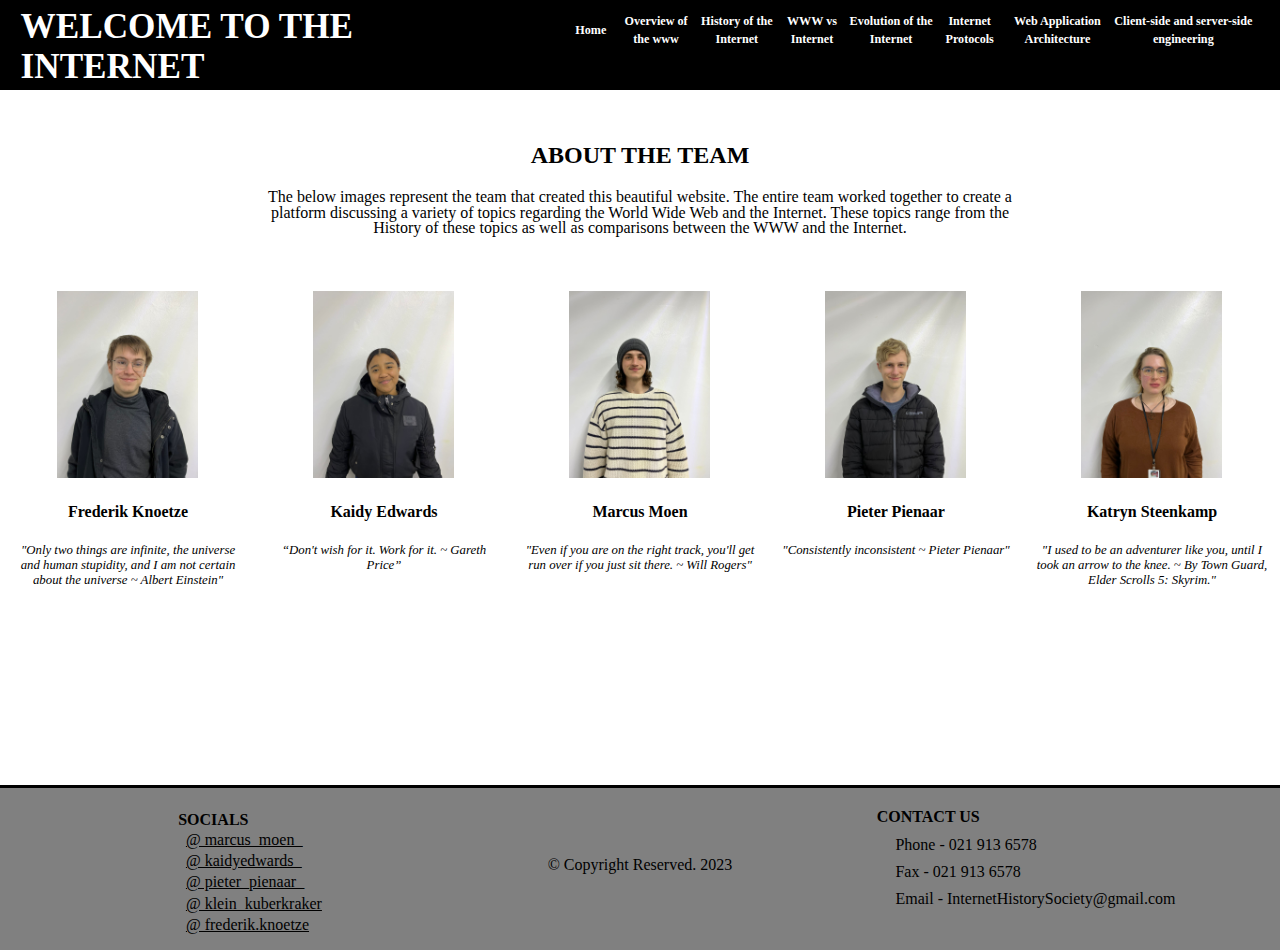
<file: index.html>
<!DOCTYPE html>
<html lang="en">
  <head>
    <meta charset="UTF-8" />
    <meta name="viewport" content="width=device-width, initial-scale=1.0" />
    <title>WELCOME TO THE INTERNET</title>
    <link rel="stylesheet" href="stylingMain.css" type="text/css" />
    <link rel="shortcut icon" href="Media/Icon.jpg" type="image/x-icon" />
  </head>
  <body>
    <div id="MainPageMain">
      <!-- Div for entire site -->
      <div id="MainPageHeader">
        <!-- Div for header -->
        <div id="MainPageH-Title" class="MainPageH-">
          <h1>WELCOME TO THE INTERNET</h1>
        </div>
        <div id="MainPageH-Right" class="MainPageH-">
          <nav id="MainPageH-Nav">
            <ul>
              <li class="MainPageH-li" id="MainPagehomeButton">
                <a href="Main.html">Home</a>
              </li>
              <li class="MainPageH-li">
                <a href="Topic1.html">Overview of the www</a>
              </li>
              <li class="MainPageH-li">
                <a href="Topic2.html ">History of the Internet</a>
              </li>
              <li class="MainPageH-li">
                <a href="Topic3.html ">WWW vs Internet</a>
              </li>
              <li class="MainPageH-li">
                <a href="Topic4.html ">Evolution of the Internet</a>
              </li>
              <li class="MainPageH-li">
                <a href="Topic5.html ">Internet Protocols</a>
              </li>
              <li class="MainPageH-li">
                <a href="Topic6.html ">Web Application Architecture</a>
              </li>
              <li class="MainPageH-li">
                <a href="Topic7.html "
                  >Client-side and server-side engineering</a
                >
              </li>
            </ul>
          </nav>
        </div>
      </div>
      <div id="MainPageBody">
        <!-- Div for body -->
        <div id="MainPageB-Main" class="MainPageB-">
          <div id="B-M-P" class="aboutImage">
            <h2 id="aboutTeam">ABOUT THE TEAM</h2>
            <p id="ourIntro">
              The below images represent the team that created this beautiful
              website. The entire team worked together to create a platform discussing a variety of topics regarding the World Wide Web and the Internet. These topics range from the History of these topics as well as comparisons between the WWW and the Internet.
            </p>
          </div>
          <div id="B-M-I1" class="aboutImage">
            <img
              src="Media/Frederik.jpg"
              alt="Image of Frederik"
              title="Frederik Knoetze"
              class="imageProperties"
            />
            <h4 class="myName">Frederik Knoetze</h4>
            <p class="quotes">
              "Only two things are infinite, the universe and human stupidity,
              and I am not certain about the universe ~ Albert Einstein"
            </p>
          </div>
          <div id="B-M-I2" class="aboutImage">
            <img
              src="Media/Kaidy.jpg"
              alt="Image of Kaidy"
              title="Kaidy Edwards"
              class="imageProperties"
            />
            <h4 class="myName">Kaidy Edwards</h4>
            <p class="quotes">
              “Don't wish for it. Work for it. ~ Gareth Price”
            </p>
          </div>
          <div id="B-M-I3" class="aboutImage">
            <img
              src="Media/Marcus.jpg"
              alt="Image of Marcus"
              title="Marcus Moen"
              class="imageProperties"
            />
            <h4 class="myName">Marcus Moen</h4>
            <p class="quotes">
              "Even if you are on the right track, you'll get run over if you
              just sit there. ~ Will Rogers"
            </p>
          </div>
          <div id="B-M-I4" class="aboutImage">
            <img
              src="Media/Pieter.jpg"
              alt="Image of Pieter"
              title="Pieter Pienaar"
              class="imageProperties"
            />
            <h4 class="myName">Pieter Pienaar</h4>
            <p class="quotes">"Consistently inconsistent ~ Pieter Pienaar"</p>
          </div>
          <div id="B-M-I5" class="aboutImage">
            <img
              src="Media/Katryn.jpg"
              alt="Image of Katryn"
              title="Katryn Steenkamp"
              class="imageProperties"
            />
            <h4 class="myName">Katryn Steenkamp</h4>
            <p class="quotes">
              "I used to be an adventurer like you, until I took an arrow to the
              knee. ~ By Town Guard, Elder Scrolls 5: Skyrim."
            </p>
          </div>
        </div>
      </div>
      <div id="MainPageFooter">
        <!-- Div for footer -->
        <div id="MainPageF-Left" class="MainPageF-">
          <dl>
            <dt>SOCIALS</dt>
            <dd class="ourSocials">
              <a
                href="https://www.instagram.com/marcus_moen_/?next=%2F"
                target="_blank"
                >@ marcus_moen_</a
              >
            </dd>
            <dd class="ourSocials">
              <a href="https://www.instagram.com/kaidyedwards_/" target="_blank"
                >@ kaidyedwards_</a
              >
            </dd>
            <dd class="ourSocials">
              <a
                href="https://www.instagram.com/pieter_pienaar_/"
                target="_blank"
                >@ pieter_pienaar_</a
              >
            </dd>
            <dd class="ourSocials">
              <a
                href="https://www.instagram.com/klein_kuberkraker/"
                target="_blank"
                >@ klein_kuberkraker</a
              >
            </dd>
            <dd class="ourSocials">
              <a
                href="https://www.instagram.com/frederik.knoetze/"
                target="_blank"
                >@ frederik.knoetze</a
              >
            </dd>
          </dl>
        </div>
        <div id="MainPageF-Middel" class="MainPageF-">
          <p>&copy; Copyright Reserved. 2023</p>
        </div>
        <div id="MainPageF-Right" class="MainPageF-">
          <dl>
            <dt>CONTACT US</dt>
            <dd>Phone - 021 913 6578</dd>
            <dd>Fax - 021 913 6578</dd>
            <dd>Email - InternetHistorySociety@gmail.com</dd>
          </dl>
        </div>
      </div>
    </div>
  </body>
</html>
</file>
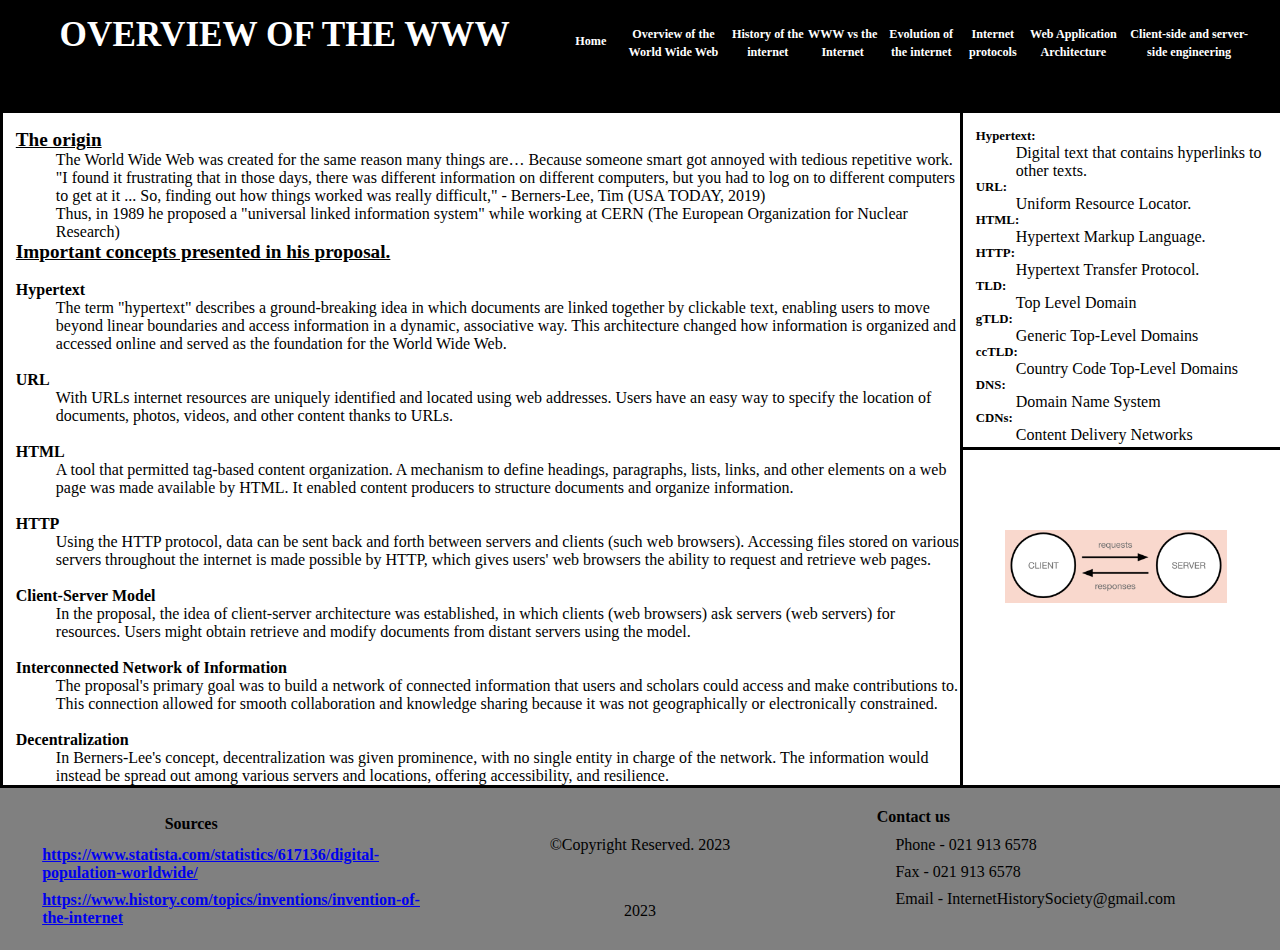
<file: Topic1.html>
<!DOCTYPE html>
<html lang="en">
<head>
    <meta charset="UTF-8">
    <meta name="viewport" content="width=device-width, initial-scale=1.0">
    <title>OVERVIEW OF THE WWW</title>
    <link rel="stylesheet" href="stylingMain.css" type="text/css">
    <link rel="shortcut icon" href="Media/Icon.jpg" type="image/x-icon" />
   
</head>
<body>
    <div id="Main"><!-- Div for entire site -->
        <div id="Header"><!-- Div for header -->
            <!-- <img src="Icon.jpg" alt="ff" title="ff" class="icon"> -->
            <div id="H-Title" class="H-">
                <h1>OVERVIEW OF THE WWW</h1>
            </div>
            <div id="H-Right" class="H-">
                <nav id="H-Nav">
                    <ul>
                        <li class="H-li" id="homeButton"><a href="index.html">Home</a></li>
                        <li class="H-li"><a href="Topic1.html">Overview of the World Wide Web</a></li>
                        <li class="H-li"><a href="Topic2.html">History of the internet</a></li>
                        <li class="H-li"><a href="Topic3.html">WWW vs the Internet</a></li>
                        <li class="H-li"><a href="Topic4.html">Evolution of the internet</a></li>
                        <li class="H-li"><a href="Topic5.html">Internet protocols</a></li>
                        <li class="H-li"><a href="Topic6.html">Web Application Architecture</a></li>
                        <li class="H-li"><a href="Topic7.html">Client-side and server-side engineering</a></li>
                    </ul>
                </nav>
            </div>
        </div>
        <div id="Body"><!-- Div for body -->
            <div id="B-Main" class="B-">
                <p>
                    <dl>
                        <u><b><dt id="descriptiveList">The origin</dt></b></u>
                        <dd>
                            The World Wide Web was created for the same reason many things are…
                            Because someone smart got annoyed with tedious repetitive work.
                            "I found it frustrating that in those days, there was different information on different computers, but you had to log on to different computers to get at it ... So, finding out how things worked was really difficult," - Berners-Lee, Tim (USA TODAY, 2019)
                            <br>
                            Thus, in 1989 he proposed a "universal linked information system" while working at CERN (The European Organization for Nuclear Research)
                        </dd>
                        <u><b><dt id="descriptiveList">Important concepts presented in his proposal.</dt></b></u>
                        <br>

                            <dd> <dt class="point">Hypertext</dt>
                                    <dd>The term "hypertext" describes a ground-breaking idea in which documents are linked together by clickable text, enabling users to move beyond linear boundaries and access information in a dynamic, associative way. This architecture changed how information is organized and accessed online and served as the foundation for the World Wide Web.</dd>
                                </dd>
                                <br>
                        <dd><dt class="point">URL</dt>
                        <dd>With URLs internet resources are uniquely identified and located using web addresses. Users have an easy way to specify the location of documents, photos, videos, and other content thanks to URLs.</dd>
                        </dd>

                        <br>
                        <dd><dt class="point">HTML</dt>
                        <dd>A tool that permitted tag-based content organization. A mechanism to define headings, paragraphs, lists, links, and other elements on a web page was made available by HTML. It enabled content producers to structure documents and organize information.</dd>
                        </dd>
                        <br>
                        <dd><dt class="point">HTTP</dt>
                        <dd>Using the HTTP protocol, data can be sent back and forth between servers and clients (such web browsers). Accessing files stored on various servers throughout the internet is made possible by HTTP, which gives users' web browsers the ability to request and retrieve web pages.</dd>
                        </dd>
                        <br>
                        <dd><dt class="point">Client-Server Model</dt>
                            <dd>In the proposal, the idea of client-server architecture was established, in which clients (web browsers) ask servers (web servers) for resources. Users might obtain retrieve and modify documents from distant servers using the model.</dd>  
                            <br>
                            <dd><dt class="point">Interconnected Network of Information </dt>
                                <dd>The proposal's primary goal was to build a network of connected information that users and scholars could access and make contributions to. This connection allowed for smooth collaboration and knowledge sharing because it was not geographically or electronically constrained. </dd>
                             </dd>
                               
                               
                             <br>
                               
                         <dd><dt class="point">Decentralization</dt>
                              <dd>In Berners-Lee's concept, decentralization was given prominence, with no single entity in charge of the network. The information would instead be spread out among various servers and locations, offering accessibility, and resilience.</dd>
                              </dd>

                              <br>

                              <dd><dt class="point">Openness and Accessibility</dt>
                                <dd>Berner-Lee wanted this to be available for everyone. So that everyone may contribute to and exchange information as they please. </dd>
                             </dd>
                             <br>
                             <u><b><dt id="descriptiveList">How it works in 18 points</dt></b></u>
                             <dd>The W3 works by combination of technology and protocol, below I will give an 18 point version of how exactly it works.</dd>

                             <br>
                             <dd><dt class="point">Client-Server Model</dt>
                                <dd>The WWW is run using client-server technology. Clients (often web browsers) request and display web content, while servers store and transmit it.</dd>
                                </dd>
                                <br>
                                <dd><dt class="point">URL</dt>
                                    <dd>To identify and find resources on the internet, a URL is used and is a structured address. Each component in a URL serves a specific function in describing the location of a resource. Here is a more thorough explanation of what makes up a URL:</dd>
                                    <ol type="I">
                                        <li>Scheme or Protocol
                                          <p>The scheme or protocol specifies the procedure to follow in order to access the resource. Plans typically consist of:</p>
                                          <ul>
                                            <li>http: - Hypertext Transfer Protocol (unencrypted)</li>
                                            <li>https: - Hypertext Transfer Protocol Secure (encrypted)</li>
                                            <li>ftp: - File Transfer Protocol</li>
                                            <li>mailto: - Email address (for sending emails)</li>
                                            <li>tel: - Telephone number (for initiating phone calls)</li>
                                            <li>file: - Local file system resource (e.g., file:///path/to/file)</li>
                                          </ul>
                                        </li>
                                        <li>Domain Name or Hostname
                                          <p>The domain name, sometimes referred to as the hostname, of the resource identifies the server or computer where it is stored. A domain name that may be read by others, such as "www.example.com," or an IP address, such as "192.168.1.1," are both acceptable. Although "www" frequently precedes the domain name, it is not needed.</p>
                                        </li>
                                        <li>Port (Optional)
                                          <p>After the domain name, you can add a port number, separated by a colon (for instance: 8080). Different services on the same server can be distinguished by their ports. Without a port number, the scheme's default (for instance, 80 for HTTP and 443 for HTTPS) is utilized.</p>
                                        </li>
                                        <li>Path
                                          <p>The path identifies the precise location of the resource on the server. Its hierarchical structure typically mirrors how server-side folders and files are arranged. For instance, the path in the URL https://www.example.com/products/laptops contains the words "products" and "laptops".</p>
                                        </li>
                                        <li>Subdomain
                                          <p>A subdomain is a smaller domain name that is part of a larger domain name inside the DNS order. It is used to group and categorize various website services or elements under a single domain. Following the main domain are various subdomains, which are separated by periods (dots).</p>
                                        </li>
                                        <li>TLD
                                          <p>A TLD, refers to the highest level of the hierarchical Domain Name System (DNS) structure used on the internet. It comes after the last dot in a web address and is the final segment of a domain name. Domain names are grouped and categorized using TLDs into many subgroups or categories. TLDs essentially fall into two groups:
                                            <ol type="a">
                                                <li>gTLDs</li>
                                               
                                                <p>gTLDs are the most widely used. They have no ties to any particular country or region. Well-known gTLDs include, for instance:</p> 
                                                  <ul>
                                                    <li>.com: It was first created for business firms, despite the fact that it is now extensively used for a variety of purposes.</li>
                                                    <li>.org: Typically, non-profit groups utilize it.</li>
                                                    <li>.net: Has been adopted extensively by numerous organizations, but is now utilized primarily for network infrastructure.</li>
                                                    <li>.info: Used by information websites.</li>
                                                    <li>.gov: Used by government entities.</li>
                                                    <li>.edu: Used for educational institutions.</li>
                                                  </ul>
                                                
                                              </ol>
                                              <br>
                                              <ol type="a" start="2">
                                                <li>ccTLDs
                                                    <p>ccTLDs are two-letter domain extensions that belong to specific countries or areas. For example:</p></li>                                                                                         
                                                    
                                                  <ul>
                                                    <li>.uk: United Kingdom</li>
                                                    <li>.ca: Canada</li>
                                                    <li>.jp: Japan</li>
                                                    <li>.au: Australia</li>
                                                    <li>.de: Germany</li>
                                                  </ul>
                                               
                                              </ol>
                                              
                                          </p>
                                        </li>
                                      </ol>
                                      
                                
                                
                                </dd>
                                <br>
                                <dd><dt class="point">DNS</dt>
                                    <dd>When you enter a URL, your web browser sends a DNS request to translate the human-readable domain name into the IP address required to locate the web server.</dd>
                                    </dd>
                                    <br>
                                    <dd><dt class="point">HTTP/HTTPS Protocols</dt>
                                        <dd>Web content is requested and sent between the client and the server via the HTTP  and HTTPS communication protocols. HTTPS encrypts data in order to safeguard it</dd>
                                        </dd>
                                        <br>
                                        <dd><dt class="point">Request-Response Cycle</dt>
                                            <dd>When you type a URL and press Enter, your browser sends an HTTP request to the web server specified in the URL.
                                                The server responds with an HTTP response after processing the request, which often includes HTML, CSS, JavaScript, and other components
                                                </dd>
                                            </dd>

                                            <br>
                                            <dd><dt class="point">HTML and Hyperlinks</dt>
                                                <dd>HTML is a text formatting and organization language used for websites. There are hyperlinks items that, when clicked, direct users to other web pages on it.</dd>
                                                </dd>
                                                <br>

                                                <dd><dt class="point">Web Servers</dt>
                                                    <dd>Website files are stored on web servers, which are specialized computers or software programs that make them available to clients upon request.</dd>
                                                    </dd>

                                                    <br>
                                                    <dd><dt class="point">Web Browsers</dt>
                                                        <dd>Web browsers are software applications that translate HTML and other web standards to show web content in an understandable manner.</dd>
                                                        </dd>

                                                        <br>
                                                        <dd><dt class="point">Caching</dt>
                                                            <dd>Browsers and web servers frequently employ caching as a method of temporarily storing copies of web resources. As a result, fewer requests need to be made repeatedly, and web pages load faster.</dd>
                                                            </dd>

                                                            <br>
                                                            <dd><dt class="point">Cookies and Sessions</dt>
                                                                <dd>The server sends cookies, which are little data packets, to the client's device for storage. They carry out a range of actions, such as monitoring user behaviour and preserving user sessions.</dd>
                                                                </dd> </dl>
                                                                <br>
                                                                <dd><dt class="point">Web Standards</dt>
                                                                    <dd>The World Wide Web is supported by a number of web standards and technologies, such as CSS (Cascading Style Sheets) regarding design, JavaScript regarding interactive features, and responsive design for device compatibility.</dd>
                                                                    </dd> </dl>
                                                                    <br>
                                                                    <dd><dt class="point">Search Engines</dt>
                                                                        <dd>Web pages are indexed by search engines like Google and Bing in order to assist users in finding what they are looking for. To navigate and organize web pages, they deploy web crawlers.</dd>
                                                                        </dd> </dl>
                                                                        <br>
                                                                        <dd><dt class="point">CDNs</dt>
                                                                            <dd>Cache editions of online materials are kept close to users via networks of distributed servers known as CDNs. They reduce the burden on the server and accelerate web page processing.</dd>
                                                                            </dd> </dl>
                                                                            <br>
                                                                            <dd><dt class="point">Web Hosting</dt>
                                                                                <dd>Web servers, which can be run by private persons, companies, or website hosting providers, are where websites remain. Hosting companies have an assortment of options that cater to various requirements.</dd>
                                                                                </dd> </dl>
                                                                                <br>
                                                                                <dd><dt class="point">Security Measures</dt>
                                                                                    <dd>Safety precautions like SSL/TLS encryption, firewalls, and procedures for authentication have become vital for protecting data transit and user privacy online.</dd>
                                                                                    </dd> </dl>
                                                                                    <br>
                                                                                    <dd><dt class="point">Web Development</dt>
                                                                                        <dd>Backend programming languages like PHP, Python, or Node.js as well as technologies like HTML, CSS, and JavaScript are used to create web pages, apps, and products and services.</dd>
                                                                                        </dd> </dl>
                                                                                        <br>
                                                                                        <dd><dt class="point">Web Standards Organizations</dt>
                                                                                            <dd>To ensure browser and web technology compatibility, groups like the World Wide Web Consortium (W3C) develop and update web-related standards.</dd>
                                                                                            </dd> </dl>
<br>
                                                                                            <dd><dt class="point">Evolution and Innovation</dt>
                                                                                                <dd>New technologies like WebAssembly and Progressive Web Apps (PWAs) are driving the potential of the web to new extremes.</dd>
                                                                                                </dd> </dl>

                                                                                                
                    
                </p>
            </div>
            <div id="B-R-Top" class="B-">
                <p>
                    <dl>
                        <b><dt>Hypertext:</dt></b>
                        <dd>
                            Digital text that contains hyperlinks to other texts.
                        </dd>
                        <b><dt>URL:</dt></b>
                        <dd>
                            Uniform Resource Locator. 
                        </dd>
                        <b><dt>HTML:</dt></b>
                        <dd>
                            Hypertext Markup Language.
                        </dd>
                        <b><dt>HTTP:</dt></b>
                        <dd>
                            Hypertext Transfer Protocol. 
                        </dd>
                        <b><dt>TLD:</dt></b>
                        <dd>
                            Top Level Domain 
                        </dd>
                        <b><dt>gTLD:</dt></b>
                        <dd>
                            Generic Top-Level Domains  
                        </dd>
                        <b><dt>ccTLD:</dt></b>
                        <dd>
                            Country Code Top-Level Domains 
                        </dd>
                        <b><dt>DNS:</dt></b>
                        <dd>
                            Domain Name System
                        </dd>
                        <b><dt>CDNs:</dt></b>
                        <dd>
                            Content Delivery Networks
                        </dd>
                        <b><dt>SSL/TLS:</dt></b>
                        <dd>
                            Secure Sockets Layer/Transport Layer Security -Cryptographic protocols that provide secure communication over a computer network
                        </dd>
                    </dl>
                </p>
            </div>
            <div id="B-R-Bottem" class="B-">
                <p><img src="Media/Screenshot (32).png" alt="ClientServerDiagram" title="ClientServerDiagram" width="100px"></p>
            </div>
        </div>
        <div id="Footer"><!-- Div for footer -->
            <div id="F-Left" class="F-">
                <dl>
                    <b><dt>Sources</dt></b>
                    <dd><a href="https://www.statista.com/statistics/617136/digital-population-worldwide/">https://www.statista.com/statistics/617136/digital-population-worldwide/</a></dd>
                    <dd><a href="https://www.history.com/topics/inventions/invention-of-the-internet">https://www.history.com/topics/inventions/invention-of-the-internet</a></dd>
                </dl>
                <p></p>
                
                
              
            </div>
            <div id="F-Middel" class="F-">
                <p>&copy;Copyright Reserved. 2023</p>
                <p>2023</p>
            </div>
            <div id="F-Right" class="F-">
                <dl>
                    <b><dt>Contact us</dt></b>
                    <dd>Phone - 021 913 6578</dd>
                    <dd>Fax - 021 913 6578</dd>
                    <dd>Email - InternetHistorySociety@gmail.com</dd>
                </dl>
            </div>
        </div>
    </div>
</body>
</html>
</file>
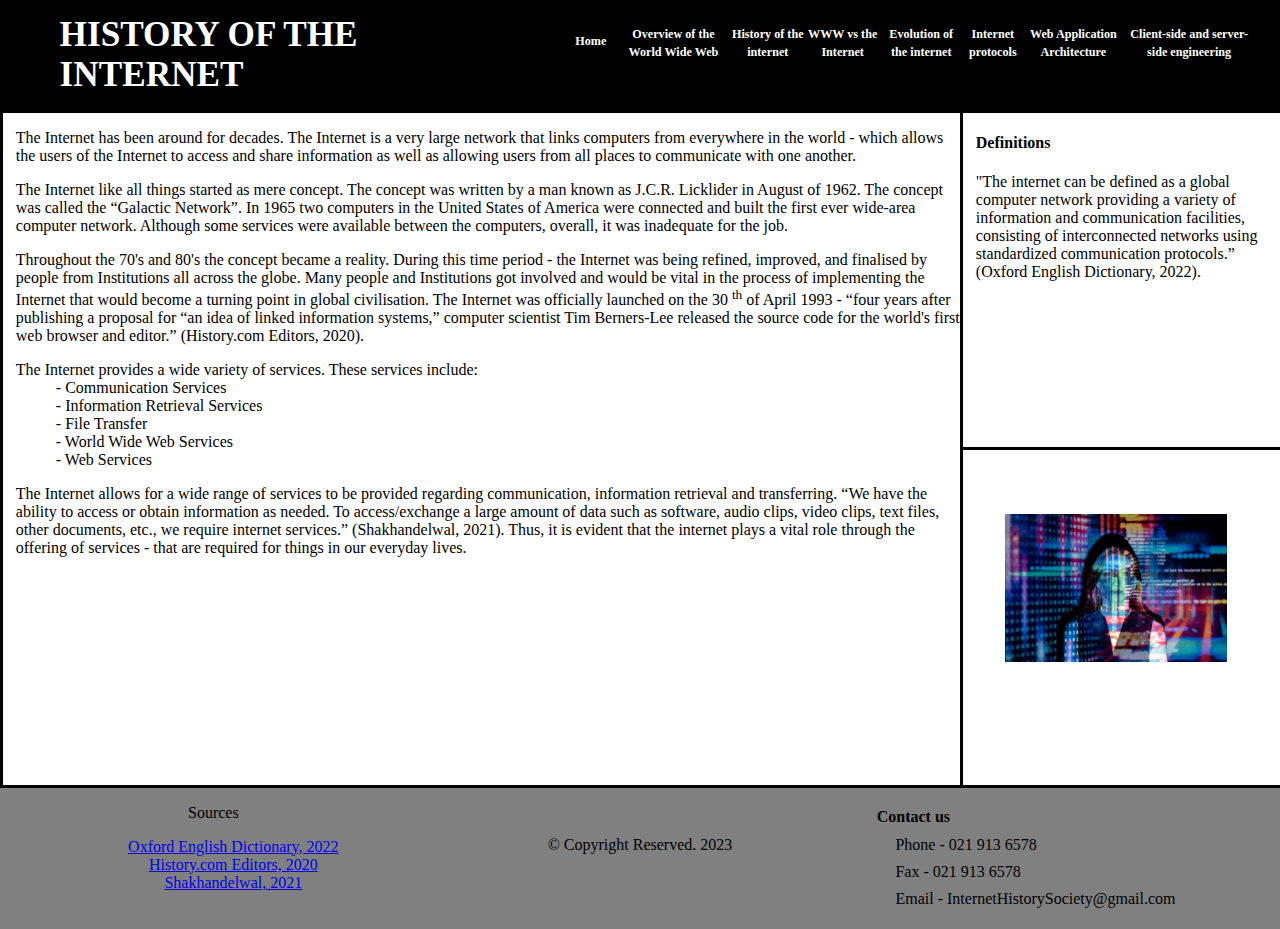
<file: Topic2.html>
<!DOCTYPE html>
<html lang="en">
  <head>
    <meta charset="UTF-8" />
    <meta name="viewport" content="width=device-width, initial-scale=1.0" />
    <title>HISTORY OF THE INTERNET</title>
    <link rel="stylesheet" href="stylingMain.css" type="text/css" />
    <link rel="shortcut icon" href="Media/Icon.jpg" type="image/x-icon" />
  </head>
  <body>
    <div id="Main">
      <!-- Div for entire site -->
      <div id="Header">
        <!-- Div for header -->
        <div id="H-Title" class="H-">
          <h1>HISTORY OF THE INTERNET</h1>
        </div>
        <div id="H-Right" class="H-">
          <nav id="H-Nav">
            <ul>
              <li class="H-li" id="homeButton">
                <a href="index.html">Home</a>
              </li>
              <li class="H-li">
                <a href="Topic1.html">Overview of the World Wide Web</a>
              </li>
              <li class="H-li">
                <a href="Topic2.html ">History of the internet</a>
              </li>
              <li class="H-li">
                <a href="Topic3.html ">WWW vs the Internet</a>
              </li>
              <li class="H-li">
                <a href="Topic4.html ">Evolution of the internet</a>
              </li>
              <li class="H-li">
                <a href="Topic5.html ">Internet protocols</a>
              </li>
              <li class="H-li">
                <a href="Topic6.html ">Web Application Architecture</a>
              </li>
              <li class="H-li">
                <a href="Topic7.html "
                  >Client-side and server-side engineering</a
                >
              </li>
            </ul>
          </nav>
        </div>
      </div>
      <div id="Body">
        <!-- Div for body -->
        <div id="B-Main" class="B-">
          <p class="content">
            The Internet has been around for decades. The Internet is a very
            large network that links computers from everywhere in the world -
            which allows the users of the Internet to access and share
            information as well as allowing users from all places to communicate
            with one another.
          </p>
          <p class="content">
            The Internet like all things started as mere concept. The concept
            was written by a man known as J.C.R. Licklider in August of 1962.
            The concept was called the “Galactic Network”. In 1965 two computers
            in the United States of America were connected and built the first
            ever wide-area computer network. Although some services were
            available between the computers, overall, it was inadequate for the
            job.
          </p>
          <p class="content">
            Throughout the 70's and 80's the concept became a reality. During
            this time period - the Internet was being refined, improved, and
            finalised by people from Institutions all across the globe. Many
            people and Institutions got involved and would be vital in the
            process of implementing the Internet that would become a turning
            point in global civilisation. The Internet was officially launched
            on the 30 <sup>th</sup> of April 1993 - “four years after publishing
            a proposal for “an idea of linked information systems,” computer
            scientist Tim Berners-Lee released the source code for the world's
            first web browser and editor.” (History.com Editors, 2020).
          </p>
          <p class="content">
            <dl class="listItems">
            <dt id="listTitle">
              The Internet provides a wide variety of services. These services
              include:
            </dt>
            <dd class="listItems">- Communication Services</dd>
            <dd class="listItems">- Information Retrieval Services</dd>
            <dd class="listItems">- File Transfer</dd>
            <dd class="listItems">- World Wide Web Services</dd>
            <dd class="listItems">- Web Services</dd>
            </dl>
          </p>
          <p class="content">
            The Internet allows for a wide range of services to be provided regarding communication, information retrieval and transferring. “We have the ability to access or obtain information as needed. To access/exchange a large amount of data such as software, audio clips, video clips, text files, other documents, etc., we require internet services.” (Shakhandelwal, 2021). Thus, it is evident that the internet plays a vital role through the offering of services - that are required for things in our everyday lives.
          </p>
        </div>
        <div id="B-R-Top" class="B-">
          <h4><b>Definitions</b></h4>
          <p>
            "The internet can be defined as a global computer network providing
            a variety of information and communication facilities, consisting of
            interconnected networks using standardized communication protocols.”
            (Oxford English Dictionary, 2022).
          </p>
        </div>
        <div id="B-R-Bottem" class="B-">
          <img
            id="topic2Image"
            src="Media/History-Internet.webp"
            alt="History of Internet Image"
          />
        </div>
      </div>
      <div id="Footer">
        <!-- Div for footer -->
        <div id="F-Left" class="F-">
          <p>Sources</p>
          <ul id="sourceList">
            <li class="sources"><a href="https://languages.oup.com/google-dictionary-en/" target="_blank">Oxford English Dictionary, 2022</a></li>
            <li class="sources"><a href="https://www.history.com/this-day-in-history/world-wide-web-launches-in-public-domain" target="_blank">History.com Editors, 2020</a></li>
            <li class="sources"><a href="https://www.geeksforgeeks.org/internet-and-its-services/" target="_blank">Shakhandelwal, 2021</a></li>
          </ul>
        </div>
        <div id="F-Middel" class="F-">
          <p>&copy; Copyright Reserved. 2023</p>
        </div>
        <div id="F-Right" class="F-">
          <dl>
            <dt>Contact us</dt>
            <dd>Phone - 021 913 6578</dd>
            <dd>Fax - 021 913 6578</dd>
            <dd>Email - InternetHistorySociety@gmail.com</dd>
          </dl>
        </div>
      </div>
    </div>
  </body>
</html>
</file>
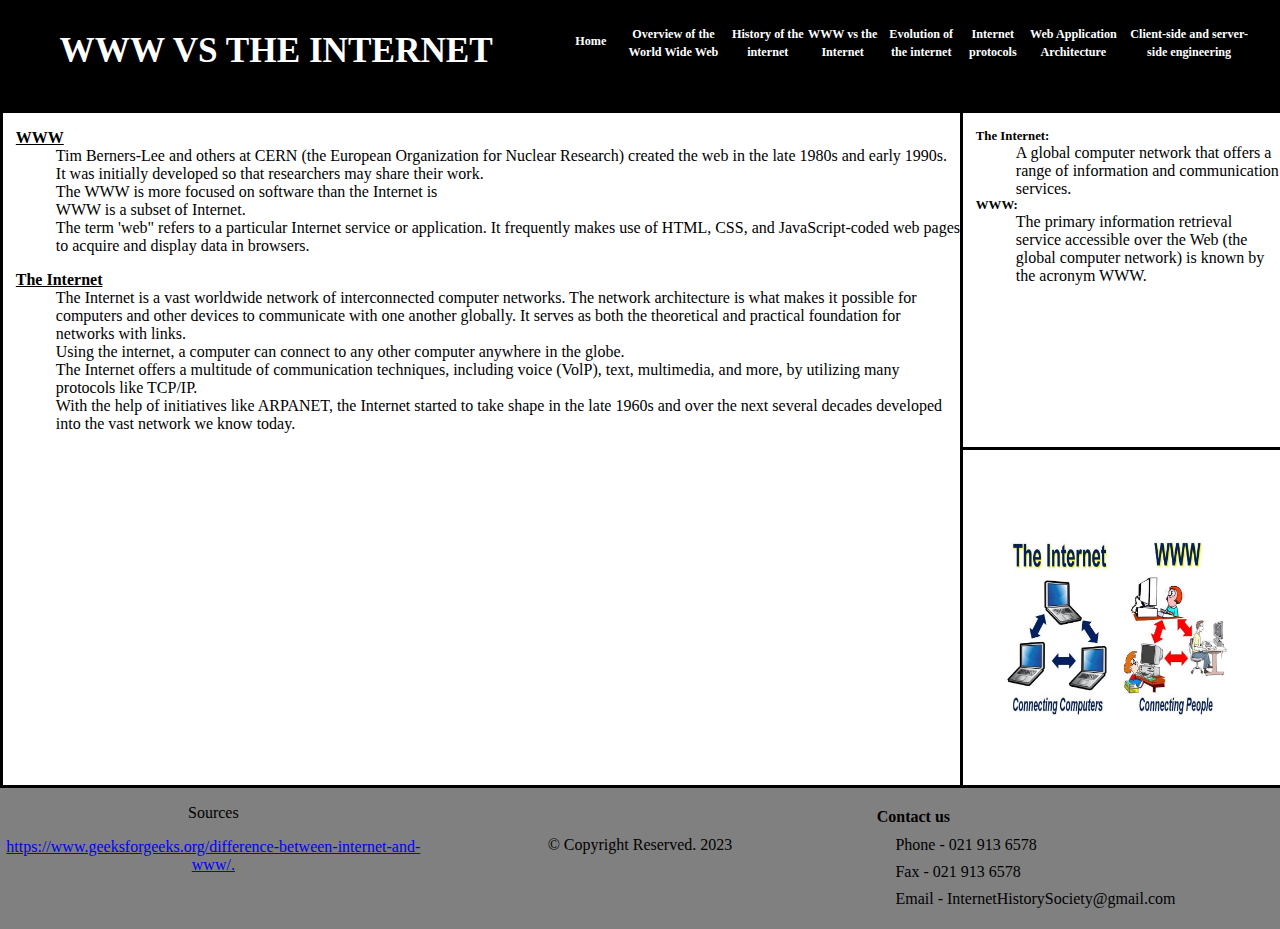
<file: Topic3.html>
<!DOCTYPE html>
<html lang="en">
<head>
    <meta charset="UTF-8">
    <meta name="viewport" content="width=device-width, initial-scale=1.0">
    <title>WWW VS THE INTERNET</title>
    <link rel="stylesheet" href="stylingMain.css" type="text/css">
    <link rel="shortcut icon" href="Media/Icon.jpg" type="image/x-icon" />
</head>
<body>
    <div id="Main"><!-- Div for entire site -->
        <div id="Header"><!-- Div for header -->
            <div id="H-Title" class="H-">
                <p><h1>WWW VS THE INTERNET</h1></p>
            </div>
            <div id="H-Right" class="H-">
                <nav id="H-Nav">
                    <ul>
                        <li class="H-li" id="homeButton"><a href="index.html">Home</a></li>
                        <li class="H-li"><a href="Topic1.html">Overview of the World Wide Web</a></li>
                        <li class="H-li"><a href="Topic2.html">History of the internet</a></li>
                        <li class="H-li"><a href="Topic3.html">WWW vs the Internet</a></li>
                        <li class="H-li"><a href="Topic4.html">Evolution of the internet</a></li>
                        <li class="H-li"><a href="Topic5.html">Internet protocols</a></li>
                        <li class="H-li"><a href="Topic6.html">Web Application Architecture</a></li>
                        <li class="H-li"><a href="Topic7.html">Client-side and server-side engineering</a></li>
                    </ul>
                </nav>
            </div>
        </div>
        <div id="Body"><!-- Div for body -->
            <div id="B-Main" class="B-">
                <p>
                    <dl>
                        <u><b><dt id="myDt">WWW</dt></b></u>
                        <dd>Tim Berners-Lee and others at CERN (the European Organization for Nuclear Research) created the web in the late 1980s and early 1990s.
                             It was initially developed so that researchers may share their work.
                        </dd>
                        <dd>The WWW is more focused on software than the Internet is</dd>
                        <dd>WWW is a subset of Internet. </dd>
                        <dd>The term 'web" refers to a particular Internet service or application. It frequently makes use of HTML, 
                            CSS, and JavaScript-coded web pages to acquire and display data in browsers.
                        </dd>    
                    </dl>
                    <dl>
                        <u><b><dt id="myDt2">The Internet</dt></b></u>
                        <dd>
                            The Internet is a vast worldwide network of interconnected computer networks. The network architecture is what makes it possible for computers and other devices to communicate with one another globally.
                             It serves as both the theoretical and practical foundation for networks with links. 
                        </dd>
                        <dd>Using the internet, a computer can connect to any other computer anywhere in the globe. </dd>
                        <dd>
                            The Internet offers a multitude of communication techniques, including voice (VolP), text,
                             multimedia, and more, by utilizing many protocols like TCP/IP.
                        </dd>
                        <dd>
                            With the help of initiatives like ARPANET, the Internet started to take shape in the late 1960s and over the next
                             several decades developed into the vast network we know today.
                        </dd>
                    </dl>
                </p>
            </div>
            <div id="B-R-Top" class="B-">
                <p>
                    <dl>
                        <b><dt>The Internet:</dt></b>
                        <dd>
                            A global computer network that offers a range of information and communication services.
                        </dd>
                        <b><dt>WWW:</dt></b>
                        <dd>
                            The primary information retrieval service accessible over the Web (the global computer network) is known by the acronym WWW. 
                        </dd>
                    </dl>
                </p>
            </div>
            <div id="B-R-Bottem" class="B-">
                <p><img src="Media/www vs the internet.jpeg" alt="wwwVstheInternet" title="wwwVstheInternet" width="100px"></p>
            </div>
        </div>
        <div id="Footer"><!-- Div for footer -->
            <div id="F-Left" class="F-">
                <p>Sources</p>
                <a href="https://www.geeksforgeeks.org/difference-between-internet-and-www/.">https://www.geeksforgeeks.org/difference-between-internet-and-www/.</a>
            </div>
            <div id="F-Middel" class="F-">
                <p>&copy; Copyright Reserved. 2023</p>
            </div>
            <div id="F-Right" class="F-">
                <dl>
                    <b><dt>Contact us</dt></b>
                    <dd>Phone - 021 913 6578</dd>
                    <dd>Fax - 021 913 6578</dd>
                    <dd>Email - InternetHistorySociety@gmail.com</dd>
                </dl>
            </div>
        </div>
    </div>
</body>
</html>
</file>
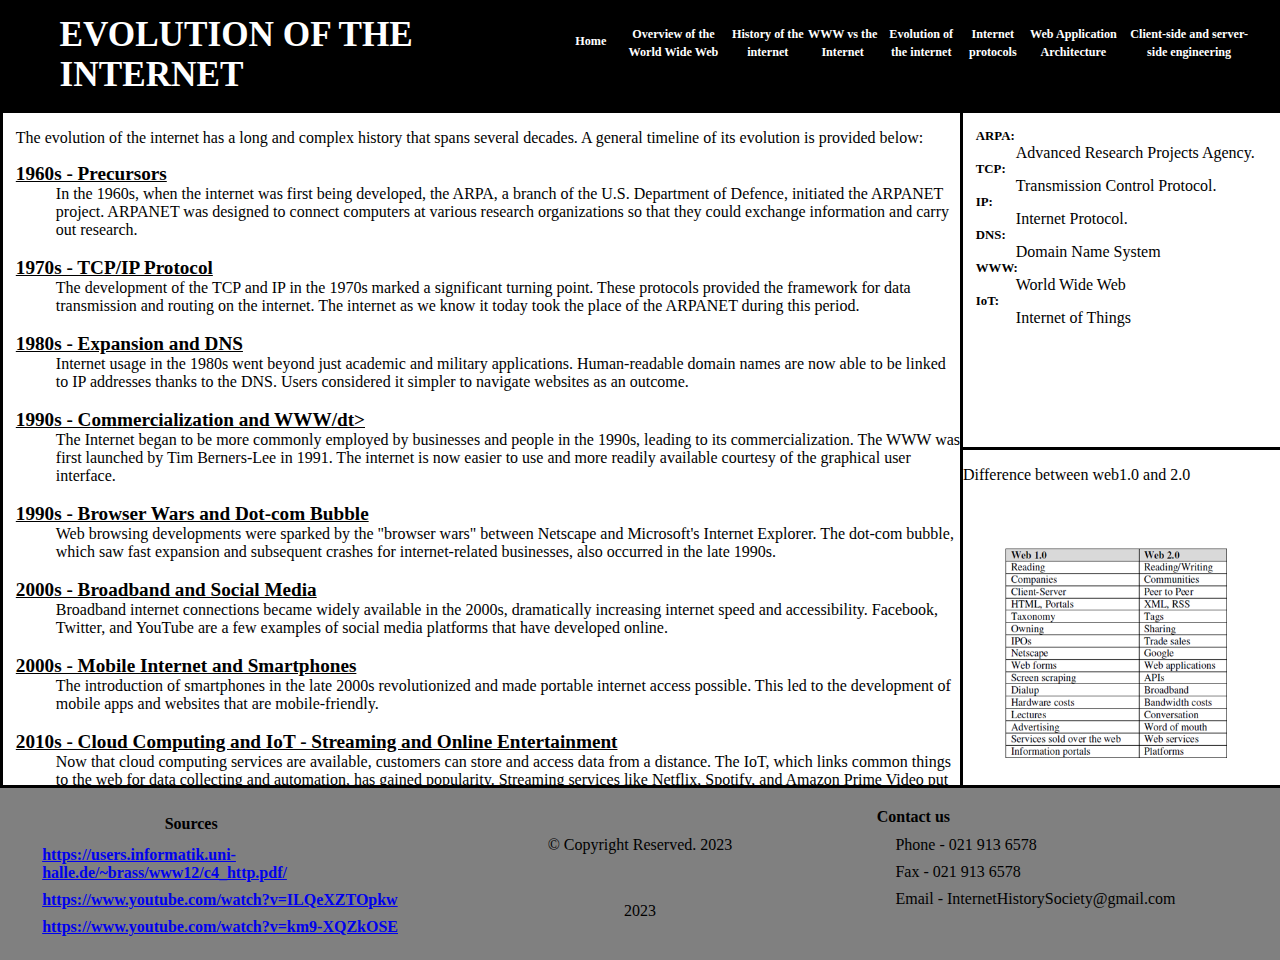
<file: Topic4.html>
<!DOCTYPE html>
<html lang="en">
<head>
    <meta charset="UTF-8">
    <meta name="viewport" content="width=device-width, initial-scale=1.0">
    <title>EVOLUTION OF THE INTERNET</title>
    <link rel="stylesheet" href="stylingMain.css" type="text/css">
    <link rel="shortcut icon" href="Media/Icon.jpg" type="image/x-icon" />
</head>
<body>
    <div id="Main"><!-- Div for entire site -->
        <div id="Header"><!-- Div for header -->
            <!-- <img src="Icon.jpg" alt="ff" title="ff" class="icon"> -->
            <div id="H-Title" class="H-">
                <h1>EVOLUTION OF THE INTERNET</h1>
            </div>
            <div id="H-Right" class="H-">
                <nav id="H-Nav">
                    <ul>
                        <li class="H-li" id="homeButton"><a href="index.html">Home</a></li>
                        <li class="H-li"><a href="Topic1.html">Overview of the World Wide Web</a></li>
                        <li class="H-li"><a href="Topic2.html">History of the internet</a></li>
                        <li class="H-li"><a href="Topic3.html">WWW vs the Internet</a></li>
                        <li class="H-li"><a href="Topic4.html">Evolution of the internet</a></li>
                        <li class="H-li"><a href="Topic5.html">Internet protocols</a></li>
                        <li class="H-li"><a href="Topic6.html">Web Application Architecture</a></li>
                        <li class="H-li"><a href="Topic7.html">Client-side and server-side engineering</a></li>
                    </ul>
                </nav>
            </div>
        </div>
        <div id="Body"><!-- Div for body -->
            <div id="B-Main" class="B-">
                <p>The evolution of the internet has a long and complex history that spans several decades. A general timeline of its evolution is provided below:
                    <dl>
                        <u><b><dt id="descriptiveList">1960s - Precursors</dt></b></u>   
                        <dd>  In the 1960s, when the internet was first being developed, the ARPA, a branch of the U.S. Department of Defence, initiated the ARPANET project. ARPANET was designed to connect computers at various research organizations so that they could exchange information and carry out research.</dd> 
                   
                        <br>

                        <u><b><dt id="descriptiveList">  1970s - TCP/IP Protocol</dt></b></u>  
                    <dd>  The development of the TCP and IP in the 1970s marked a significant turning point. These protocols provided the framework for data transmission and routing on the internet. The internet as we know it today took the place of the ARPANET during this period.</dd> 
                   

                    <br>
                    <u><b><dt id="descriptiveList"> 1980s - Expansion and DNS</dt></b></u>  
                    <dd>   Internet usage in the 1980s went beyond just academic and military applications. Human-readable domain names are now able to be linked to IP addresses thanks to the DNS. Users considered it simpler to navigate websites as an outcome.</dd> 
                   
                    <br>

                    <u><b><dt id="descriptiveList">1990s - Commercialization and WWW/dt></b></u>  
                    <dd>   The Internet began to be more commonly employed by businesses and people in the 1990s, leading to its commercialization. The WWW was first launched by Tim Berners-Lee in 1991. The internet is now easier to use and more readily available courtesy of the graphical user interface.</dd> 
                   
                    <br>

                    <u><b><dt id="descriptiveList">1990s - Browser Wars and Dot-com Bubble</dt></b></u>  
                    <dd>   Web browsing developments were sparked by the "browser wars" between Netscape and Microsoft's Internet Explorer. The dot-com bubble, which saw fast expansion and subsequent crashes for internet-related businesses, also occurred in the late 1990s.</dd> 
                   

                    <br>
                    <u><b><dt id="descriptiveList"> 2000s - Broadband and Social Media</dt></b></u> 
                    <dd>  Broadband internet connections became widely available in the 2000s, dramatically increasing internet speed and accessibility. Facebook, Twitter, and YouTube are a few examples of social media platforms that have developed online.</dd> 
                   
                    <br>

                    <u><b><dt id="descriptiveList"> 2000s - Mobile Internet and Smartphones</dt></b></u> 
                    <dd> The introduction of smartphones in the late 2000s revolutionized and made portable internet access possible. This led to the development of mobile apps and websites that are mobile-friendly. </dd> 
                   
                    <br>

                    <u><b><dt id="descriptiveList">2010s - Cloud Computing and IoT - Streaming and Online Entertainment</dt></b></u> 
                    <dd>   Now that cloud computing services are available, customers can store and access data from a distance. The IoT, which links common things to the web for data collecting and automation, has gained popularity.
                    Streaming services like Netflix, Spotify, and Amazon Prime Video put traditional media consumption habits under pressure and led people to move from cable TV to online streaming.</dd> 
                  
                    <br>
                    <u><b><dt id="descriptiveList">   2020s - 5G and Future Developments</dt></b></u> 
               
                    <dd>  Internet connectivity and speed are anticipated to improve substantially due to the rollout of 5G networks, paving up opportunities for innovations like augmented reality (AR), virtual reality (VR), and driverless cars.</dd> 
                    <br>
                
                </dl>   
               
            
            </p>
            </div>
            <div id="B-R-Top" class="B-">
                <p>
                    <dl>
                        <b><dt>ARPA:</dt></b>
                        <dd>
                            Advanced Research Projects Agency.
                        </dd>
                        <b><dt>TCP:</dt></b>
                        <dd>
                            Transmission Control Protocol.
                        </dd>
                        <b><dt>IP:</dt></b>
                        <dd>
                            Internet Protocol. 
                        </dd>
                        <b><dt>DNS:</dt></b>
                        <dd>
                            Domain Name System 
                        </dd>
                        <b><dt>WWW:</dt></b>
                        <dd>
                            World Wide Web  
                        </dd>
                        <b><dt>IoT:</dt></b>
                        <dd>
                            Internet of Things 
                        </dd>

                    </dl>
                </p>
            </div>
            <div id="B-R-Bottem" class="B-">
                <p> Difference between web1.0 and 2.0 
                    <br>
                    <img src="Media/Screenshot (34).png" alt="ClientServerDiagram" title="ClientServerDiagram" width="100px"></p>
            </div>
        </div>
        <div id="Footer"><!-- Div for footer -->
            <div id="F-Left" class="F-">
                <dl>
                    <b><dt>Sources</dt></b>
                    <dd><a href="https://users.informatik.uni-halle.de/~brass/www12/c4_http.pdf">https://users.informatik.uni-halle.de/~brass/www12/c4_http.pdf/</a> </dd>
                    <dd><a href="https://www.youtube.com/watch?v=ILQeXZTOpkw">https://www.youtube.com/watch?v=ILQeXZTOpkw</a></dd>
                    <dd><a href="https://www.youtube.com/watch?v=km9-XQZkOSE">https://www.youtube.com/watch?v=km9-XQZkOSE</a></dd>
                </dl>                  
            </div>
            <div id="F-Middel" class="F-">
                <p>&copy; Copyright Reserved. 2023</p>
                <p>2023</p>
            </div>
            <div id="F-Right" class="F-">
                <dl>
                    <b><dt>Contact us</dt></b>
                    <dd>Phone - 021 913 6578</dd>
                    <dd>Fax - 021 913 6578</dd>
                    <dd>Email - InternetHistorySociety@gmail.com</dd>
                </dl>
            </div>
        </div>
    </div>
</body>
</html>
</file>
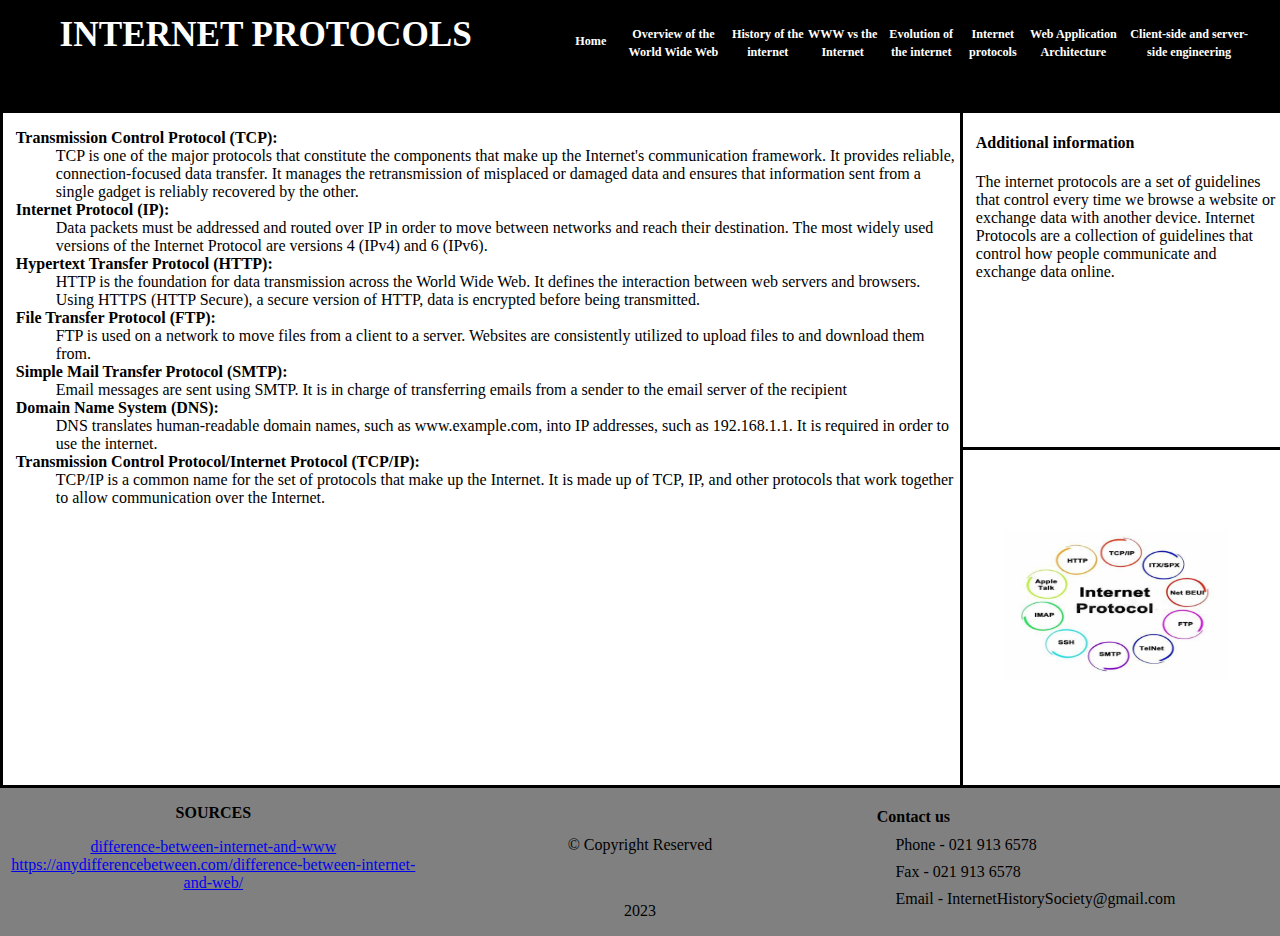
<file: Topic5.html>
<!DOCTYPE html>
<html lang="en">
<head>
    <meta charset="UTF-8">
    <meta name="viewport" content="width=device-width, initial-scale=1.0">
    <title>INTERNET PROTOCOLS</title>
    <link rel="stylesheet" href="stylingMain.css" type="text/css">
    <link rel="shortcut icon" href="Media/Icon.jpg" type="image/x-icon" />
</head>
<body>
    <div id="Main"><!-- Div for entire site -->
        <div id="Header"><!-- Div for header -->
            <div id="H-Title" class="H-">
                <h1>INTERNET PROTOCOLS</h1>
            </div>
            <div id="H-Right" class="H-">
                <nav id="H-Nav">
                    <ul>
                        <li class="H-li" id="homeButton"><a href="index.html">Home</a></li>
                        <li class="H-li"><a href="Topic1.html">Overview of the World Wide Web</a></li>
                        <li class="H-li"><a href="Topic2.html">History of the internet</a></li>
                        <li class="H-li"><a href="Topic3.html">WWW vs the Internet</a></li>
                        <li class="H-li"><a href="Topic4.html">Evolution of the internet</a></li>
                        <li class="H-li"><a href="Topic5.html">Internet protocols</a></li>
                        <li class="H-li"><a href="Topic6.html">Web Application Architecture</a></li>
                        <li class="H-li"><a href="Topic7.html">Client-side and server-side engineering</a></li>
                    </ul>
                </nav>
            </div>
        </div>
        <div id="Body"><!-- Div for body -->
            <div id="B-Main" class="B-">
                <p>
                    <dl>
                        <b><dt>Transmission Control Protocol (TCP):</dt></b>
                        <dd>
                            TCP is one of the major protocols that constitute the components that make up the Internet's communication framework. It provides reliable, connection-focused data transfer. It manages the retransmission of misplaced or damaged data and ensures that information sent from a single gadget is reliably recovered by the other.
                        </dd>
                        <b><dt>Internet Protocol (IP):</dt></b>
                        <dd>
                            Data packets must be addressed and routed over IP in order to move between networks and reach their destination. The most widely used versions of the Internet Protocol are versions 4 (IPv4) and 6 (IPv6).
                        </dd>
                        <b><dt>Hypertext Transfer Protocol (HTTP):</dt></b>
                        <dd>
                            HTTP is the foundation for data transmission across the World Wide Web. It defines the interaction between web servers and browsers. Using HTTPS (HTTP Secure), a secure version of HTTP, data is encrypted before being transmitted.
                        </dd>
                        <b><dt>File Transfer Protocol (FTP):</dt></b>
                        <dd>
                            FTP is used on a network to move files from a client to a server. Websites are consistently utilized to upload files to and download them from.
                        </dd>
                        <b><dt>Simple Mail Transfer Protocol (SMTP):</dt></b>
                        <dd>
                            Email messages are sent using SMTP. It is in charge of transferring emails from a sender to the email server of the recipient
                        </dd>
                        <b><dt>Domain Name System (DNS):</dt></b>
                        <dd>
                            DNS translates human-readable domain names, such as www.example.com, into IP addresses, such as 192.168.1.1. It is required in order to use the internet.
                        </dd>
                        <b><dt>Transmission Control Protocol/Internet Protocol (TCP/IP):</dt></b>
                        <dd>
                            TCP/IP is a common name for the set of protocols that make up the Internet. It is made up of TCP, IP, and other protocols that work together to allow communication over the Internet.
                        </dd>
                    </dl>
                </p>
            </div>
            <div id="B-R-Top" class="B-">
                <h4>Additional information</h4>
                <p>The internet protocols are a set of guidelines that control every time we browse a website or exchange data with another device. Internet Protocols are a collection of guidelines that control how people communicate and exchange data online.</p>
            </div>
            <div id="B-R-Bottem" class="B-">
                <p><img src="Media/intProtocols.jpeg" alt="internetprotocols" title="internetprotocols" width="100px" height="150px"></p>
            </div>
        </div>
        <div id="Footer"><!-- Div for footer -->
            <div id="F-Left" class="F-">
                <p>
                    <b>SOURCES</b>
                    <p></p>
                    <a href="https://www.geeksforgeeks.org/types-of-internet-protocols/">difference-between-internet-and-www</a>
                    <a href="https://anydifferencebetween.com/difference-between-internet-and-web/">https://anydifferencebetween.com/difference-between-internet-and-web/</a>
                </p>
            </div>
            <div id="F-Middel" class="F-">
                <p>&copy; Copyright Reserved</p>
                <p>2023</p>
            </div>
            <div id="F-Right" class="F-">
                <dl>
                    <dt>Contact us</dt>
                    <dd>Phone - 021 913 6578</dd>
                    <dd>Fax - 021 913 6578</dd>
                    <dd>Email - InternetHistorySociety@gmail.com</dd>
                </dl>
            </div>
        </div>
    </div>
</body>
</html>
</file>
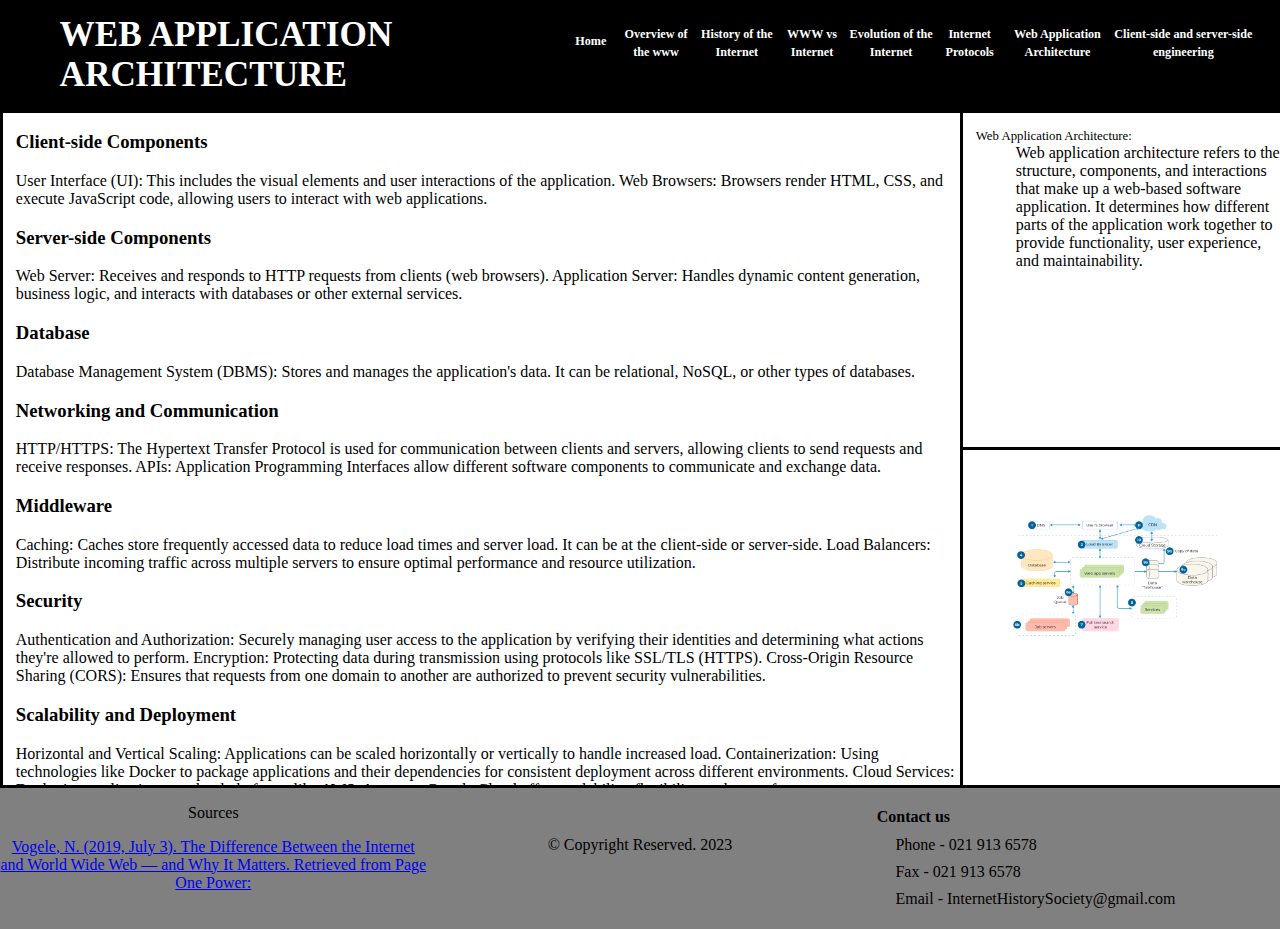
<file: Topic6.html>
<!DOCTYPE html>
<html lang="en">
<head>
    <meta charset="UTF-8">
    <meta name="viewport" content="width=device-width\, initial-scale=1.0">
    <title>WEB APPLICATION ARCHITECTURE</title>
    <link rel="stylesheet" href="stylingMain.css" type="text/css">
    <link rel="shortcut icon" href="Media/Icon.jpg" type="image/x-icon" />
</head>
<body>
    <div id="Main"><!-- Div for entire site -->
        <div id="Header"><!-- Div for header -->
            <div id="H-Title" class="H-">
                <h1>WEB APPLICATION ARCHITECTURE</h1>
            </div>
            <div id="H-Right" class="H-">
                <nav id="H-Nav">
                  <ul>
                    <li class="H-li" id="homeButton">
                      <a href="index.html">Home</a>
                    </li>
                    <li class="H-li">
                      <a href="Topic1.html">Overview of the www</a>
                    </li>
                    <li class="H-li">
                      <a href="Topic2.html ">History of the Internet</a>
                    </li>
                    <li class="H-li">
                      <a href="Topic3.html ">WWW vs Internet</a>
                    </li>
                    <li class="H-li">
                      <a href="Topic4.html ">Evolution of the Internet</a>
                    </li>
                    <li class="H-li">
                      <a href="Topic5.html ">Internet Protocols</a>
                    </li>
                    <li class="H-li">
                      <a href="Topic6.html ">Web Application Architecture</a>
                    </li>
                    <li class="H-li">
                      <a href="Topic7.html "
                        >Client-side and server-side engineering</a
                      >
                    </li>
                  </ul>
                </nav>
              </div>
        </div>
        <div id="Body"><!-- Div for body -->
            <div id="B-Main" class="B-">
                <h3>Client-side Components</h3>
                <p>User Interface (UI): This includes the visual elements and user interactions of the application. 
                    Web Browsers: Browsers render HTML, CSS, and execute JavaScript code, allowing users to interact with web applications.
                    </p> 
                <h3>Server-side Components</h3>
                <p>Web Server: Receives and responds to HTTP requests from clients (web browsers). 
                    Application Server: Handles dynamic content generation, business logic, and interacts with databases or other external services.
                    </p>
                <h3>Database</h3>
                <p>Database Management System (DBMS): Stores and manages the application's data. It can be relational, NoSQL, or other types of databases.</p>
                <h3>Networking and Communication</h3>
                <p>HTTP/HTTPS: The Hypertext Transfer Protocol is used for communication between clients and servers, allowing clients to send requests and receive responses.
                    APIs: Application Programming Interfaces allow different software components to communicate and exchange data. 
                    </p>
                <h3>Middleware</h3>
                <p>Caching: Caches store frequently accessed data to reduce load times and server load. It can be at the client-side or server-side.
                    Load Balancers: Distribute incoming traffic across multiple servers to ensure optimal performance and resource utilization.
                    </p>
                <h3>Security</h3>
                <p>Authentication and Authorization: Securely managing user access to the application by verifying their identities and determining what actions they're allowed to perform.
                    Encryption: Protecting data during transmission using protocols like SSL/TLS (HTTPS).
                    Cross-Origin Resource Sharing (CORS): Ensures that requests from one domain to another are authorized to prevent security vulnerabilities.
                    </p>
                <h3>Scalability and Deployment</h3>
                <p>Horizontal and Vertical Scaling: Applications can be scaled horizontally or vertically to handle increased load.
                    Containerization: Using technologies like Docker to package applications and their dependencies for consistent deployment across different environments.
                    Cloud Services: Deploying applications on cloud platforms like AWS, Azure, or Google Cloud offers scalability, flexibility, and ease of management.
                    </p>  

            </div>
            <div id="B-R-Top" class="B-">
                <dl>
                    <dt>Web Application Architecture:</dt>
                    <dd>Web application architecture refers to the structure, components, and interactions that make up a web-based software application. It determines how different parts of the application work together to provide functionality, user experience, and maintainability.</dd>
                </dl>
            </div>
            <div id="B-R-Bottem" class="B-">
                <img src="Media/WebAppArcitecture.webp" alt="WEB APPLICATION ARCHITECTURE" title="WEB APPLICATION ARCHITECTURE">
            </div>
        </div>
        <div id="Footer"><!-- Div for footer -->
            <div id="F-Left" class="F-">
                <p>Sources</p> 
                <a href="https://medium.com/geekculture/web-application-architecture-800d3ecd8019">Vogele, N. (2019, July 3). The Difference Between the Internet and World Wide Web — and Why It Matters. Retrieved from Page One Power:</a>
            </div>
            <div id="F-Middel" class="F-">
                <p>&copy; Copyright Reserved. 2023</p>
            </div>
            <div id="F-Right" class="F-">
                <dl>
                    <dt>Contact us</dt>
                    <dd>Phone - 021 913 6578</dd>
                    <dd>Fax - 021 913 6578</dd>
                    <dd>Email - InternetHistorySociety@gmail.com</dd>
                </dl>
            </div>
        </div>
    </div>
</body>
</html>
</file>
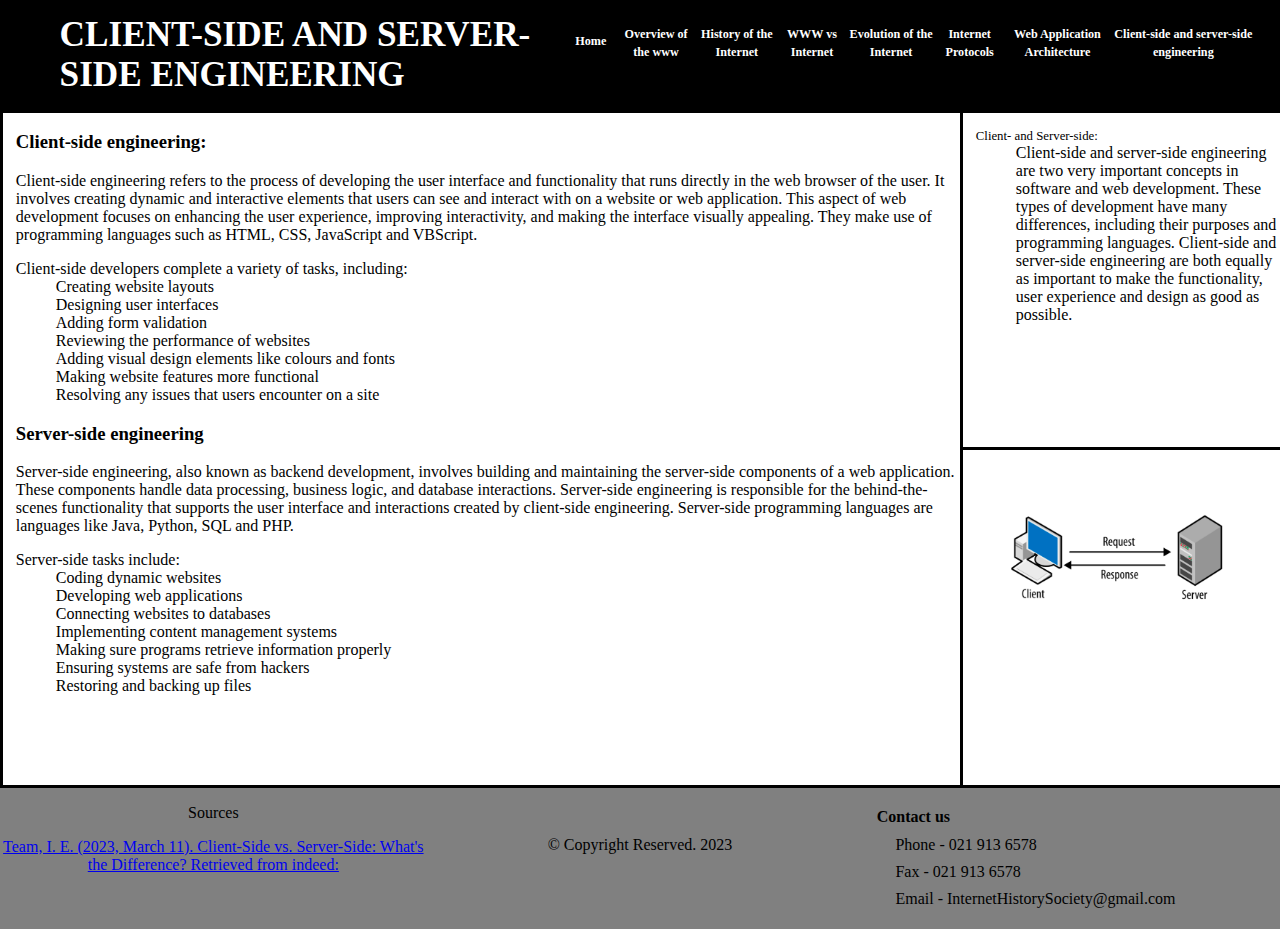
<file: Topic7.html>
<!DOCTYPE html>
<html lang="en">
<head>
    <meta charset="UTF-8">
    <meta name="viewport" content="width=device-width, initial-scale=1.0">
    <title>CLIENT-SIDE AND SERVER-SIDE ENGINEERING</title>
    <link rel="stylesheet" href="stylingMain.css" type="text/css">
    <link rel="shortcut icon" href="Media/Icon.jpg" type="image/x-icon" />
</head>
<body>
    <div id="Main"><!-- Div for entire site -->
        <div id="Header"><!-- Div for header -->
            <div id="H-Title" class="H-">
                <h1>CLIENT-SIDE AND SERVER-SIDE ENGINEERING</h1>
            </div>
            <div id="H-Right" class="H-">
                <nav id="H-Nav">
                  <ul>
                    <li class="H-li" id="homeButton">
                      <a href="index.html">Home</a>
                    </li>
                    <li class="H-li">
                      <a href="Topic1.html">Overview of the www</a>
                    </li>
                    <li class="H-li">
                      <a href="Topic2.html ">History of the Internet</a>
                    </li>
                    <li class="H-li">
                      <a href="Topic3.html ">WWW vs Internet</a>
                    </li>
                    <li class="H-li">
                      <a href="Topic4.html ">Evolution of the Internet</a>
                    </li>
                    <li class="H-li">
                      <a href="Topic5.html ">Internet Protocols</a>
                    </li>
                    <li class="H-li">
                      <a href="Topic6.html ">Web Application Architecture</a>
                    </li>
                    <li class="H-li">
                      <a href="Topic7.html "
                        >Client-side and server-side engineering</a
                      >
                    </li>
                  </ul>
                </nav>
              </div>
        </div>
        <div id="Body"><!-- Div for body -->
            <div id="B-Main" class="B-">
                <h3>Client-side engineering:</h3>
                <p>Client-side engineering refers to the process of developing the user interface and functionality that runs directly in the web browser of the user. It involves creating dynamic and interactive elements that users can see and interact with on a website or web application. This aspect of web development focuses on enhancing the user experience, improving interactivity, and making the interface visually appealing. They make use of programming languages such as HTML, CSS, JavaScript and VBScript.</p>
                <dl>
                    <dt>Client-side developers complete a variety of tasks, including:</dt>
                    <dd>Creating website layouts</dd>
                    <dd>Designing user interfaces</dd>
                    <dd>Adding form validation</dd>
                    <dd>Reviewing the performance of websites</dd>
                    <dd>Adding visual design elements like colours and fonts</dd>
                    <dd>Making website features more functional</dd>
                    <dd>Resolving any issues that users encounter on a site</dd>
                </dl>
                <h3>Server-side engineering</h3>
                <p>Server-side engineering, also known as backend development, involves building and maintaining the server-side components of a web application. These components handle data processing, business logic, and database interactions. Server-side engineering is responsible for the behind-the-scenes functionality that supports the user interface and interactions created by client-side engineering. Server-side programming languages are languages like Java, Python, SQL and PHP.</p>
                <dl>
                    <dt>Server-side tasks include:</dt>
                    <dd>Coding dynamic websites</dd>
                    <dd>Developing web applications</dd>
                    <dd>Connecting websites to databases</dd>
                    <dd>Implementing content management systems</dd>
                    <dd>Making sure programs retrieve information properly</dd>
                    <dd>Ensuring systems are safe from hackers</dd>
                    <dd>Restoring and backing up files</dd>
                </dl>
            </div>
            <div id="B-R-Top" class="B-">
                <dl>
                    <dt>Client- and Server-side:</dt>
                    <dd>Client-side and server-side engineering are two very important concepts in software and web development. These types of development have many differences, including their purposes and programming languages. Client-side and server-side engineering are both equally as important to make the functionality, user experience and design as good as possible.</dd>
                </dl>
            </div>
            <div id="B-R-Bottem" class="B-">
                <img src="Media/ClientServer.png" alt="Client and server" title="CLIENT- AND SERVER-SIDE">
            </div>
        </div>
        <div id="Footer"><!-- Div for footer -->
            <div id="F-Left" class="F-">
                <p>Sources</p>
                <a href="https://www.indeed.com/career-advice/career-development/client-side-vs-server-side#:~:text=One%20major%20difference%20between%20client,code%20runs%20through%20a%20server" target="_blank">Team, I. E. (2023, March 11). Client-Side vs. Server-Side: What's the Difference? Retrieved from indeed:</a>
            </div>
            <div id="F-Middel" class="F-">
                <p>&copy; Copyright Reserved. 2023</p>
            </div>
            <div id="F-Right" class="F-">
                <dl>
                    <dt>Contact us</dt>
                    <dd>Phone - 021 913 6578</dd>
                    <dd>Fax - 021 913 6578</dd>
                    <dd>Email - InternetHistorySociety@gmail.com</dd>
                </dl>
            </div>
        </div>
    </div>
</body>
</html>
</file>
<file: stylingMain.css>
* {
  position: relative;
}



html {
  margin: 0;
  padding: 0;
  border: 0;
  height: 100%;
  width: 100%;
}
body {
  margin: 0;
  padding: 0;
  border: 0;
  height: 100%;
  width: 100%;
}
#MainPageMain {
  display: grid;
  margin: 0;
  padding: 0;
  border: 0;
  grid-template-columns: repeat(24, 1fr);
  grid-template-rows: repeat(16, 1fr);
  height: 100%;
  width: 100%;
}
#MainPageHeader {
  grid-column: 1/25;
  grid-row: 1/3;
  display: grid;
  grid-template-columns: repeat(12, 1fr);
  grid-template-rows: repeat(2, 1fr);
  background: black;
  height: 80%;
  width: 100%;
}
.MainPageH- {
  border: 2.5px solid black;
}
#MainPageH-Title {
  grid-column: 1/6;
  grid-row: 1/3;
}
#MainPageH-Title h1 {
  font-size: 350%;
  font-weight: bold;
  font-family: Cambria, Cochin, Georgia, Times, "Times New Roman", serif;
  margin: 0;
  padding-left: 1.45vw;
  padding-top: 0.4vw;
  font-size: 2.75vw;
  color: white;
}
#MainPageH-Right {
  grid-column: 6/13;
  grid-row: 1/3;
  position: relative;
}

#MainPagehomeButton {
  padding-top: 0.7vw;
  padding-right: 0.8vw;
}

#MainPageH-Nav {
  position: relative;
}

#MainPageH-Nav ul {
  list-style: none;
  display: flex;
  text-align: center;
  margin-top: 0.7vw;
  margin-right: 1.830161vw;
}
.MainPageH-li a {
  text-decoration: none;
  color: white;
  font-family: Cambria, Cochin, Georgia, Times, "Times New Roman", serif;
  font-weight: bold;
  font-size: 0.95vw;
}
#MainPageBody {
  grid-column: 1/25;
  grid-row: 3/15;
  display: grid;
  grid-template-columns: repeat(12, 1fr);
  grid-template-rows: repeat(8, 1fr);
  background: rgb(0, 100, 0, 0.5);
  height: 100%;
  width: 100%;
}
.MainPageB- {
  border: 0.256vw solid black;
  border-left: none;
  border-right: none;
  border-top: none;
}
#MainPageB-Main {
  grid-column: 1/25;
  grid-row: 1/9;
  display: grid;
  grid-template-columns: repeat(5, 1fr);
  grid-template-rows: repeat(4, 1fr);
}
#ourIntro {
  text-align: center;
  padding-left: 20vw;
  padding-right: 20vw;
  line-height: 1.2vw;
}
.aboutImage {
  /* border: 1px solid black; */
  background-color: white;
  padding: 10px;
}
#aboutTeam {
  text-align: center;
  font-weight: bold;
  font-family: Cambria, Cochin, Georgia, Times, "Times New Roman", serif;
}
.myName {
  text-align: center;
}
.imageProperties {
  width: 11vw;
  padding-left: 3.7vw;
}
.quotes {
  text-align: center;
  font-size: 1vw;
  font-style: italic;
}

#B-M-P {
  grid-column: 1/6;
  grid-row: 1/2;
}
#B-M-I1 {
  grid-column: 1/2;
  grid-row: 2/5;
}
#B-M-I2 {
  grid-column: 2/3;
  grid-row: 2/5;
}
#B-M-I3 {
  grid-column: 3/4;
  grid-row: 2/5;
}
#B-M-I4 {
  grid-column: 4/5;
  grid-row: 2/5;
}
#B-M-I5 {
  grid-column: 5/6;
  grid-row: 2/5;
}

#MainPageFooter {
  grid-column: 1/25;
  grid-row: 15/17;
  display: grid;
  grid-template-columns: repeat(3, 1fr);
  grid-template-rows: repeat(1, 1fr);
  /* kry reg op die te adjust just in case*/
  height: 3vw;
  width: 100%;
}

.MainPageF- {
  text-align: center;
  background: grey;
}
#MainPageF-Left dt {
  grid-column: 1/2;
  grid-row: 1/2;
  font-weight: bold;
  padding-top: 0.55vw;
  padding-bottom: 0.2vw;
}
#MainPageF-Middel {
  grid-column: 2/3;
  grid-row: 1/2;
  background: grey;
}
#MainPageF-Middel p {
  text-align: center;
  margin-top: 2.92825769vw;
  padding-top: 2.4vw;
}
#MainPageF-Right {
  grid-column: 3/4;
  grid-row: 1/2;
  background: grey;
}
#MainPageF-Right dl dt {
  text-align: left;
  margin-left: 1.46412884vw;
  padding: 0.366vw;
  font-weight: bolder;
  font-family: Cambria, Cochin, Georgia, Times, "Times New Roman", serif;
}
#MainPageF-Right dl dd {
  text-align: left;
  margin-left: 2.9282vw;
  padding: 0.366vw;
  font-family: Cambria, Cochin, Georgia, Times, "Times New Roman", serif;
}

.ourSocials a {
  color: black;
}

.ourSocials {
  text-align: left;
  padding-left: 11.4vw;
  margin-bottom: 0.25vw;
}


 
.H-li:hover,
.H-li:active {
    font-size: 150%;
}
.icon{
  width: 8vw;
  height:9.7vh;
  grid-column: 1/25;
  grid-row: 1/3;

}
html {
  margin: 0;
  padding: 0;
  border: 0;
  height: 100%;
  width: 100%;
}
body {
  margin: 0;
  padding: 0;
  border: 0;
  height: 100%;
  width: 100%;
}
#Main {
  display: grid;
  margin: 0;
  padding: 0;
  border: 0;
  grid-template-columns: repeat(24, 1fr);
  grid-template-rows: repeat(16, 1fr);
  height: 100%;
  width: 100%;
}
#Header {
  grid-column: 1/25;
  grid-row: 1/3;
  display: grid;
  grid-template-columns: repeat(12, 1fr);
  grid-template-rows: repeat(2, 1fr);
  background: black;
  height: 100%;
  width: 100%;
}
.H- {
  border: 2.5px solid black;
}
#H-Title {
  grid-column: 1/6;
  grid-row: 1/3;
}
#H-Title h1 {
  font-size: 300%;
  font-weight: bold;
  font-family: Cambria, Cochin, Georgia, Times, "Times New Roman", serif;
  margin: 0;
  padding-left: 4.5vw;
  padding-top: 1vw;
  font-size: 2.75vw;
  color: white;
}
#H-Right {
  grid-column: 6/13;
  grid-row: 1/3;
  position: relative;
  margin-top: 1vw;
}

#homeButton {
  padding-top: 0.6vw;
  padding-right: 0.8vw;
}
#descriptiveList{

  font-size: 1.5vw;
}
#H-Nav {
  position: relative;
}

#H-Nav ul {
  list-style: none;
  display: flex;
  text-align: center;
  margin-top: 0.7vw;
  margin-right: 1.830161vw;
}
.H-li a {
  text-decoration: none;
  color: white;
  font-family: Cambria, Cochin, Georgia, Times, "Times New Roman", serif;
  font-weight: bold;
  font-size: 0.95vw;
}
#Body {
  grid-column: 1/25;
  grid-row: 3/15;
  display: grid;
  grid-template-columns: repeat(12, 1fr);
  grid-template-rows: repeat(8, 1fr);
background-color: white;
  height: 100%;
  width: 100%;

 
}
.B- {
  border: 0.256vw solid black;
 
  border-right: none;
  border-top: none;
}



#B-R-Top{
 
  grid-column: 10/13;
  grid-row: 1/5;
  padding-left: 1vw;
  overflow-y: auto; 
}
#B-R-Top dl dt{
  font-size: 1vw;
}

#B-R-Bottem{

  border-top: none;
  grid-column: 10/13;
  grid-row: 5/9;
  background-color: white;
}

#B-R-Bottem img{
  width: 70%;
  margin-top: 5vw;
  margin-left: 3.3vw;
}

#B-Main {

  grid-column: 1/10;
  grid-row: 1/9;
  max-height: 80vh; 
  overflow-y: auto; 
  padding-left: 1vw;
 
}

.point{
font-weight: 600;

}

#Footer {
  grid-column: 1/25;
  grid-row: 15/17;
  display: grid;
  grid-template-columns: repeat(3, 1fr);
  grid-template-rows: repeat(1, 1fr);
  
  height: 5vw;
  width: 100%;
}

.F- {
  text-align: center;
  background: grey;
}
#F-Left dl {
  
  font-weight: bold;
  padding-top: 0.55vw;
  padding-bottom: 0.2vw;

}
#F-Left dl dt {
  text-align: left;
  margin-left: 1.46412884vw;
  padding: 0.366vw;
  font-weight: bolder;
  font-family: Cambria, Cochin, Georgia, Times, "Times New Roman", serif;
  text-align: left;
  padding-left: 11.4vw;
  margin-bottom: 0.25vw;
}
#F-Left dl dd {
  text-align: left;
  margin-left: 2.9282vw;
  padding: 0.366vw;
  font-family: Cambria, Cochin, Georgia, Times, "Times New Roman", serif;
}

#F-Middel {
  grid-column: 2/3;
  grid-row: 1/2;
  background: grey;
}
#F-Middel p {
  text-align: center;
  margin-top: 2.92825769vw;
  padding-top: 0.85vw;
}
#F-Right {
  grid-column: 3/4;
  grid-row: 1/2;
  background: grey;
}
#F-Right dl dt {
  text-align: left;
  margin-left: 1.46412884vw;
  padding: 0.366vw;
  font-weight: bolder;
  font-family: Cambria, Cochin, Georgia, Times, "Times New Roman", serif;
}
#F-Right dl dd {
  text-align: left;
  margin-left: 2.9282vw;
  padding: 0.366vw;
  font-family: Cambria, Cochin, Georgia, Times, "Times New Roman", serif;
}

.sources{
list-style-type: none;

}
</file>
